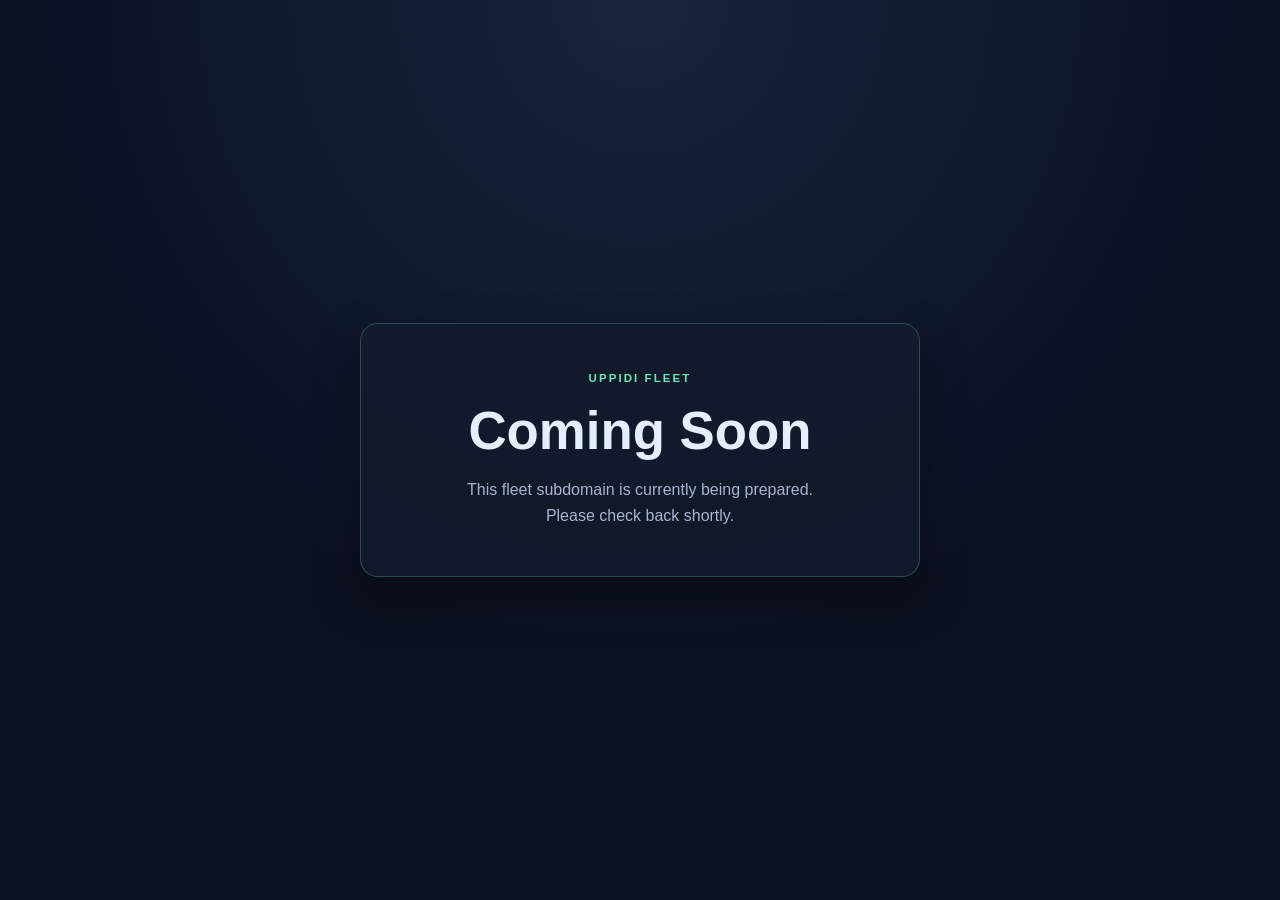
<file: index.html>
<!DOCTYPE html>
<html lang="en">
  <head>
    <meta charset="UTF-8" />
    <meta name="viewport" content="width=device-width, initial-scale=1.0" />
    <title>Fleet | Uppidi</title>
    <style>
      :root {
        --bg: #0b1020;
        --panel: #121a2b;
        --accent: #6ee7b7;
        --text: #e5eefb;
        --muted: #a7b5d0;
      }

      * { box-sizing: border-box; }

      body {
        margin: 0;
        min-height: 100vh;
        display: grid;
        place-items: center;
        background: radial-gradient(circle at top, #18243d 0%, var(--bg) 60%);
        color: var(--text);
        font-family: Arial, Helvetica, sans-serif;
      }

      .card {
        width: min(90vw, 560px);
        padding: 3rem 2rem;
        background: rgba(18, 26, 43, 0.9);
        border: 1px solid rgba(110, 231, 183, 0.25);
        border-radius: 18px;
        text-align: center;
        box-shadow: 0 20px 45px rgba(0, 0, 0, 0.35);
      }

      .eyebrow {
        margin: 0 0 1rem;
        text-transform: uppercase;
        letter-spacing: 0.18em;
        color: var(--accent);
        font-size: 0.72rem;
        font-weight: 700;
      }

      h1 {
        margin: 0;
        font-size: clamp(2.2rem, 5vw, 3.3rem);
      }

      p {
        margin: 1rem auto 0;
        max-width: 40ch;
        color: var(--muted);
        line-height: 1.6;
      }
    </style>
  </head>
  <body>
    <main class="card">
      <div class="eyebrow">Uppidi Fleet</div>
      <h1>Coming Soon</h1>
      <p>This fleet subdomain is currently being prepared. Please check back shortly.</p>
    </main>
  </body>
</html>
</file>
